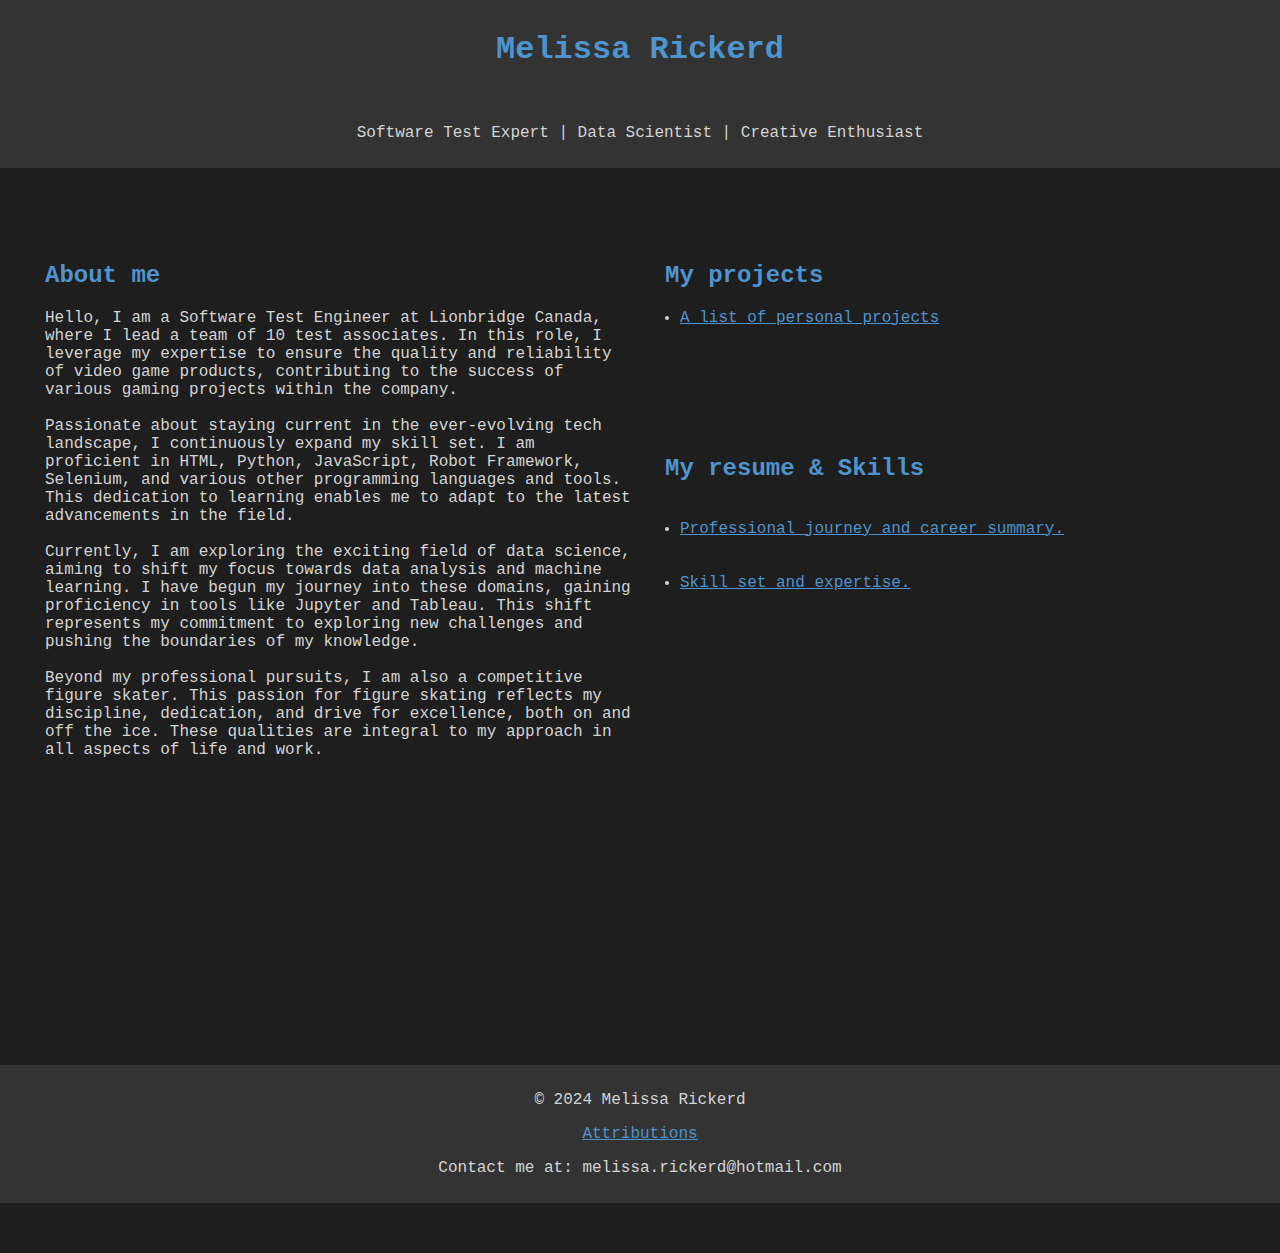
<file: index.html>
<!DOCTYPE html>
<html lang="en">
	<head>
		<meta charset="UTF-8">
		<meta name="viewport" content="width=device-width, initial-scale=1.0">
		<title>My Port-folio</title>
		<link rel="stylesheet" href="styles.css">	
	</head>
		
		
	<header>
			<h1><a href="index.html" class="home-button">Melissa Rickerd</h1></a>
			<br>
			<p>Software Test Expert | Data Scientist | Creative Enthusiast</p>
	</header>
<br>
<br>
<br>
				<body>
					<div class="container">
						<div class="left-side">
							<h2 style="color: #4e94ce;">About me</h2>
								
							<p class="paragraph1">Hello, I am a Software Test Engineer at Lionbridge Canada, where I lead a team of 10 test associates. In this role, I leverage my expertise to ensure the quality and reliability of video game products, contributing to the success of various gaming projects within the company.
								<br><br>
								Passionate about staying current in the ever-evolving tech landscape, I continuously expand my skill set. I am proficient in HTML, Python, JavaScript, Robot Framework, Selenium, and various other programming languages and tools. This dedication to learning enables me to adapt to the latest advancements in the field.
								<br><br>
								Currently, I am exploring the exciting field of data science, aiming to shift my focus towards data analysis and machine learning. I have begun my journey into these domains, gaining proficiency in tools like Jupyter and Tableau. This shift represents my commitment to exploring new challenges and pushing the boundaries of my knowledge.
								<br><br>
								Beyond my professional pursuits, I am also a competitive figure skater. This passion for figure skating reflects my discipline, dedication, and drive for excellence, both on and off the ice. These qualities are integral to my approach in all aspects of life and work.
								<br><br>								
							</p>
						</div>						
						
						<div class="right-side"><p>
							<h2>My projects</h2>
							
										<li style="margin-left: 40px;"><a href="myproject.html" class="StarWin-button">A list of personal projects</a></li>
<br>
<br>
<br>
<br>
<br>
<br>
							<h2>My resume & Skills</h2>
<br>
									<li style="margin-left: 40px;"><a href="resume.html" class="resume-button">Professional journey and career summary.</a></li>
<br>
<br>
									<li style="margin-left: 40px;"><a href="skills.html" class="skills-button">Skill set and expertise.</a></li>
								<!--Link & description of projects -->
								</p>
						</div>
					</div>
<br>
<br>
<br>
<br>
<br>
<br>				
<br>
<br>
<br>
<br>
<br>
<br>
<br>
<br>


		<footer>
        <p>© 2024 Melissa Rickerd</p>
        <!-- Attributions Button -->
        <a href="attributions.html" class="attributions-button">Attributions</a>
		<p>Contact me at: melissa.rickerd@hotmail.com</p>
    </footer>
	</body>
</html>
</file>
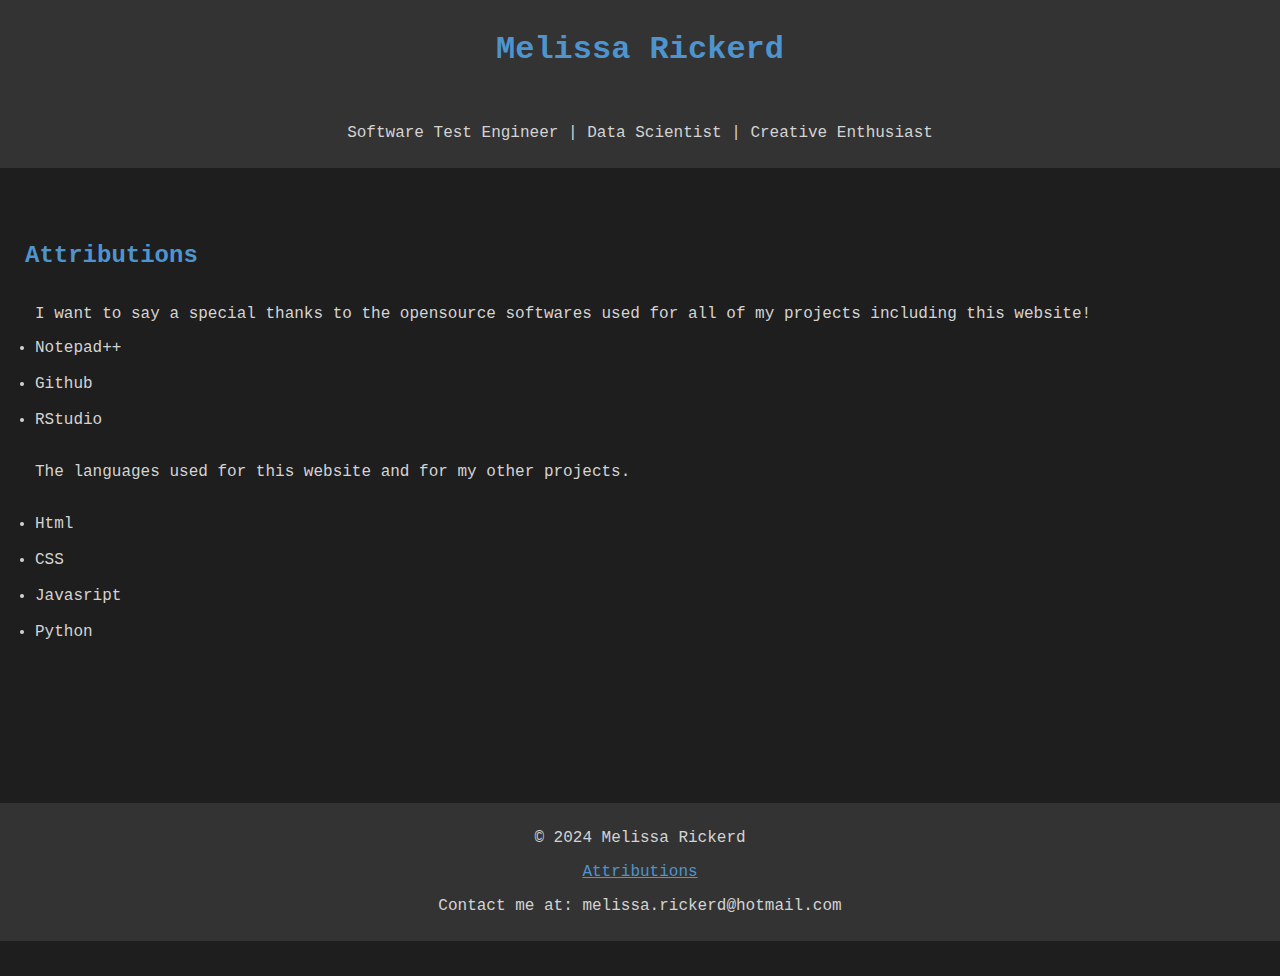
<file: attributions.html>
<!DOCTYPE html>
<html lang="en">
<head>
    <meta charset="UTF-8">
    <meta name="viewport" content="width=device-width, initial-scale=1.0">
    <title>Attributions</title>
	<link rel="stylesheet" href="styles.css">	
</head>
	<body>
		 <header>
			<h1><a href="index.html" class="home-button">Melissa Rickerd</h1></a>
			<br>
			<p>Software Test Engineer | Data Scientist | Creative Enthusiast</p>
		</header>
<br>
<br>
<br>
		<h2>Attributions</h2>
		<p class="paragraph2"> I want to say a special thanks to the opensource softwares used for all of my projects including this website!</p>
		
		<li class="paragraph2">Notepad++</li>
<br>
		<li class="paragraph2">Github</li>
<br>	
		<li class="paragraph2">RStudio</li>
		
<br>
		<p class="paragraph2">The languages used for this website and for my other projects.</p>
<br>
		<li class="paragraph2">Html</li>
<br>
		<li class="paragraph2">CSS</li>
<br>
		<li class="paragraph2">Javasript</li>
<br>
		<li class="paragraph2">Python</li>		
<br>

<br>
<br>		
<br>
<br>
<br>
<br>
<br>
<br>
			
		
		<footer>
        <p>© 2024 Melissa Rickerd</p>
        <!-- Attributions Button -->
        <a href="attributions.html" class="attributions-button">Attributions</a>
		<p>Contact me at: melissa.rickerd@hotmail.com</p>
    </footer>
	</body>
</html>
</file>
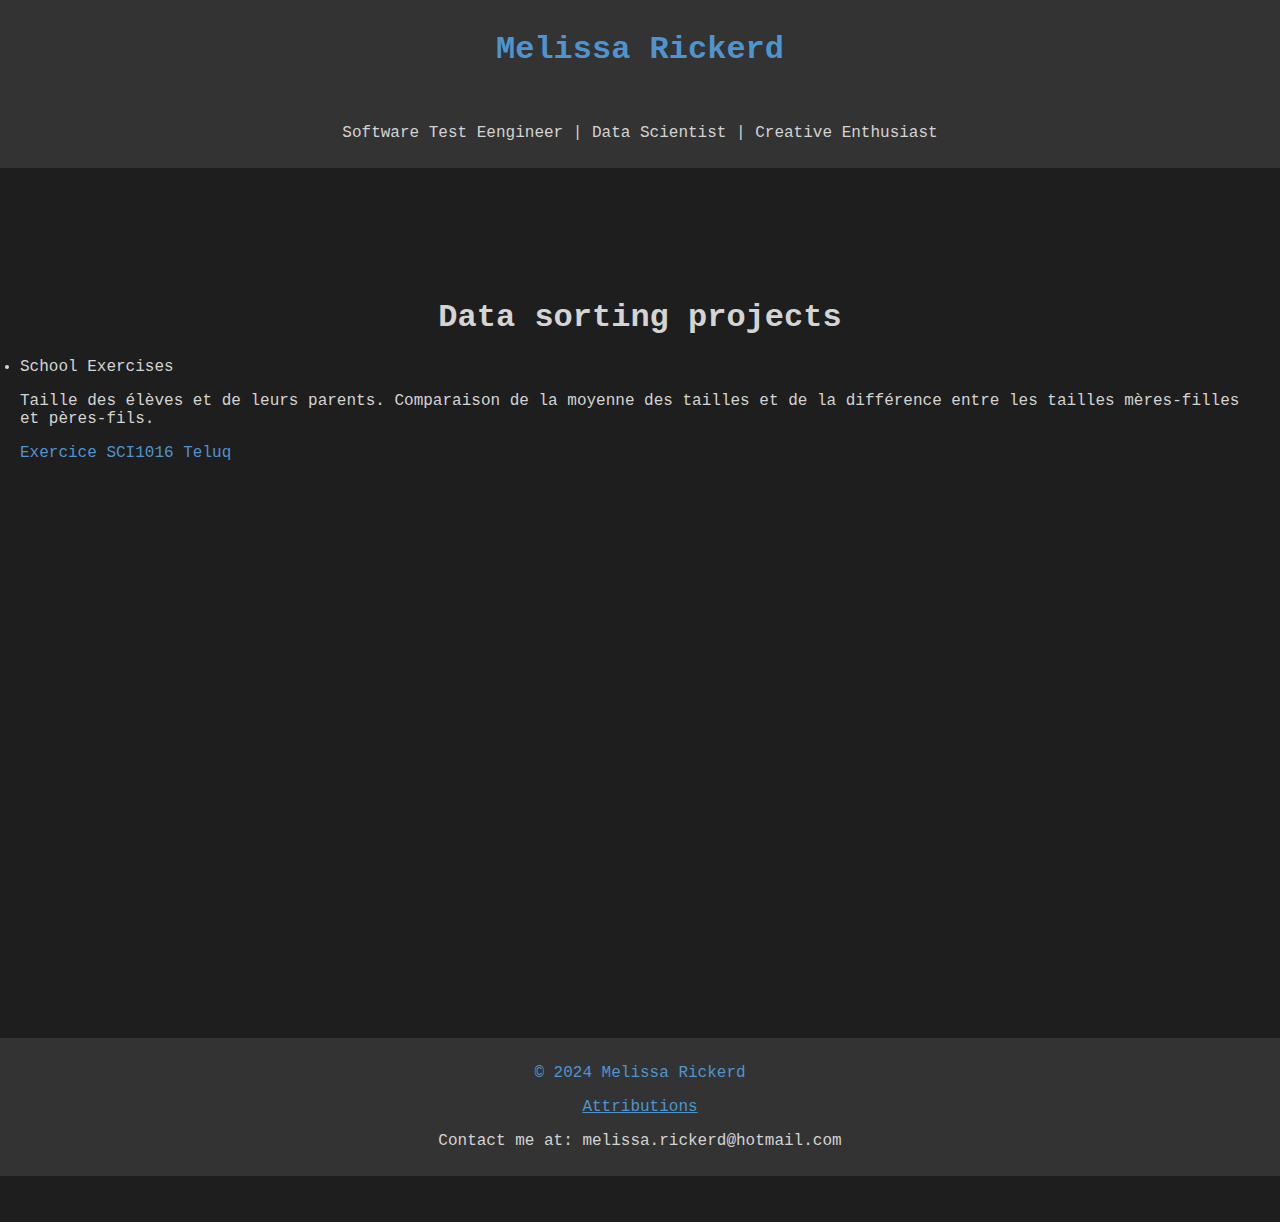
<file: DataSortingProject.html>
<!DOCTYPE html>
<html lang="en">
<head>
    <meta charset="UTF-8">
    <meta name="viewport" content="width=device-width, initial-scale=1.0">
    <title>My Pojects</title>
	<link rel="stylesheet" href="styles.css">	
</head>
	<body>
		 <header>
			<h1><a href="index.html" class="home-button">Melissa Rickerd</h1></a>
			<br>
			<p>Software Test Eengineer | Data Scientist | Creative Enthusiast</p>
		</header>
<br>
<br>
<br>
<br><main>
<br><h1 style="text-align: center;"> Data sorting projects</h1>

<p style="text-align: left;"><li>School Exercises</p></li>	
<p>Taille des élèves et de leurs parents. Comparaison de la moyenne des tailles et de la différence entre les tailles mères-filles et pères-fils.</p>
<p><a href="Markdown-Exercices.html" class="home-button">Exercice SCI1016 Teluq</h1></p>
<br>

<br>	
<br>
<br>
<br>
	
<br>	
<br>
<br>
<br>
	
<br>	
<br>
<br>
<br>
	
<br>	
<br>
<br>
<br>
<br>	
<br>
<br>
<br>
<br>	
<br>
<br>
<br>
	
<br>	
<br>
<br>
<br></main>
<br>	

		<footer>
        <p>© 2024 Melissa Rickerd</p>
        <!-- Attributions Button -->
        <a href="attributions.html" class="attributions-button">Attributions</a>
		<p>Contact me at: melissa.rickerd@hotmail.com</p>
    </footer>
	</body>
</html>
</file>
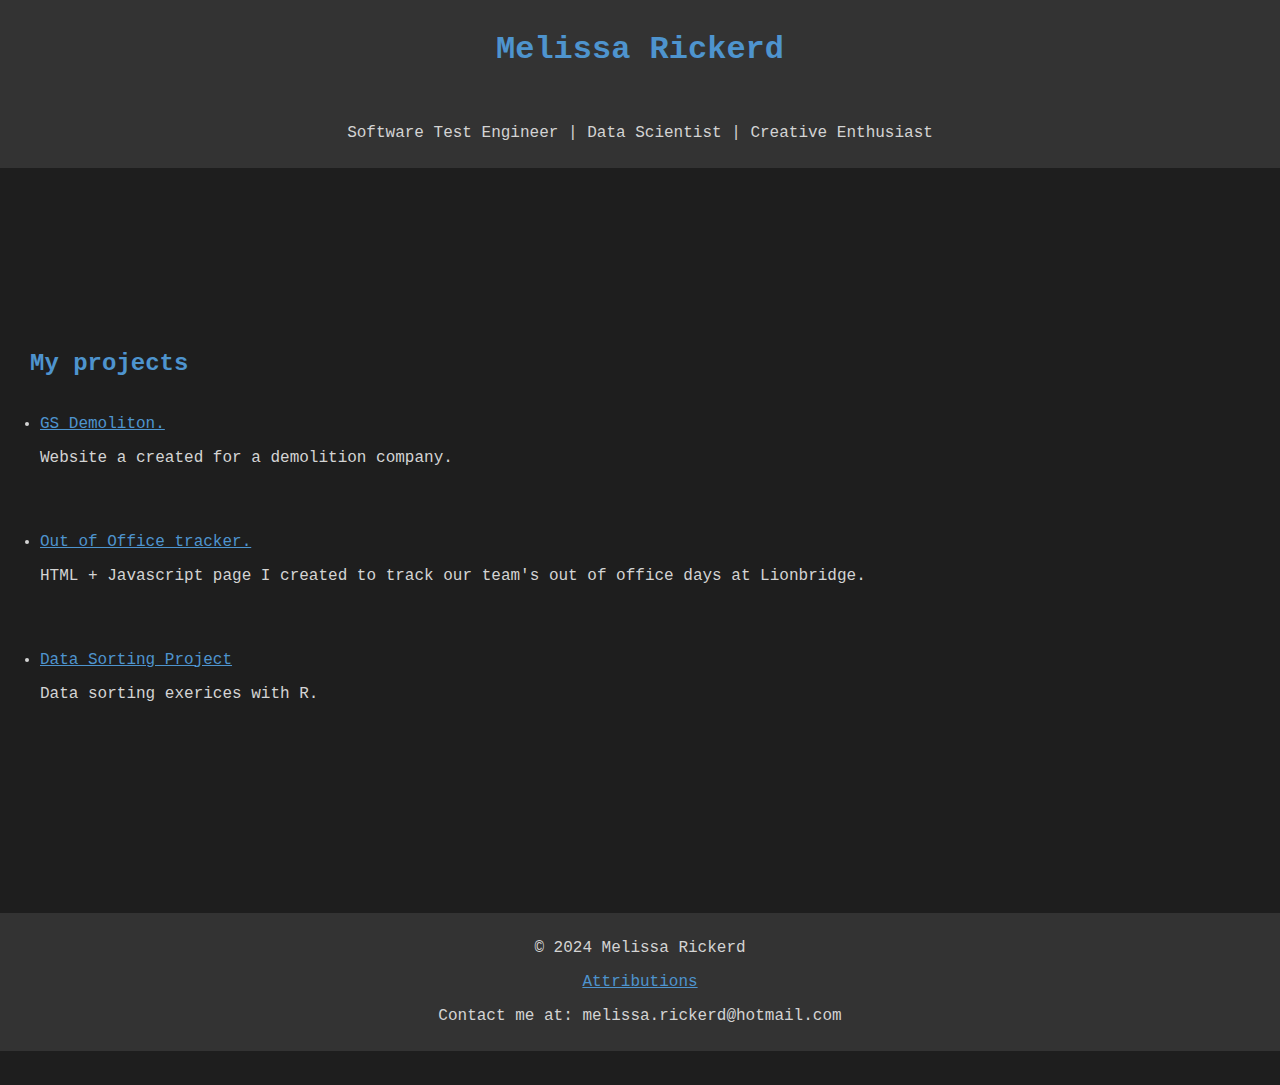
<file: myproject.html>
<!DOCTYPE html>
<html lang="en">
<head>
    <meta charset="UTF-8">
    <meta name="viewport" content="width=device-width, initial-scale=1.0">
    <title>My Pojects</title>
	<link rel="stylesheet" href="styles.css">	
</head>


	<body>
		 <header>
			<h1><a href="index.html" class="home-button">Melissa Rickerd</h1></a>
			<br>
			<p>Software Test Engineer | Data Scientist | Creative Enthusiast</p>
		</header>

<br>
<br>
<br>
<br>
<br>
<br>
<br>
<br>
<br>		
		<h2 style="margin-left: 30px" >My projects</h2>
		<br>
		<li style="margin-left: 40px;"><a href="https://gsdemolition.com" class="StarWin-button">GS Demoliton.</a></li>
		<p style="margin-left: 40px;">Website a created for a demolition company.<p>
		<br>
		<li style="margin-left: 40px;"><a href="https://mrickerd24.github.io/FlexCalendar/calendar.html" class="StarWin-button">Out of Office tracker.</a></li>
		<p style="margin-left: 40px;">HTML + Javascript page I created to track our team's out of office days at Lionbridge.<p>
		<br>
		<li style="margin-left: 40px;"><a href="DataSortingProject.html" class="StarWin-button">Data Sorting Project</a></li>
		<p style="margin-left: 40px;">Data sorting exerices with R.<p>

<br>
<br>
<br>
<br>
<br>
<br>
<br>
<br>


		<br>
		    <footer>
        <p>© 2024 Melissa Rickerd</p>
        <!-- Attributions Button -->
        <a href="attributions.html" class="attributions-button">Attributions</a>
		<p>Contact me at: melissa.rickerd@hotmail.com</p>
    </footer>
	</body>
</html>
</file>
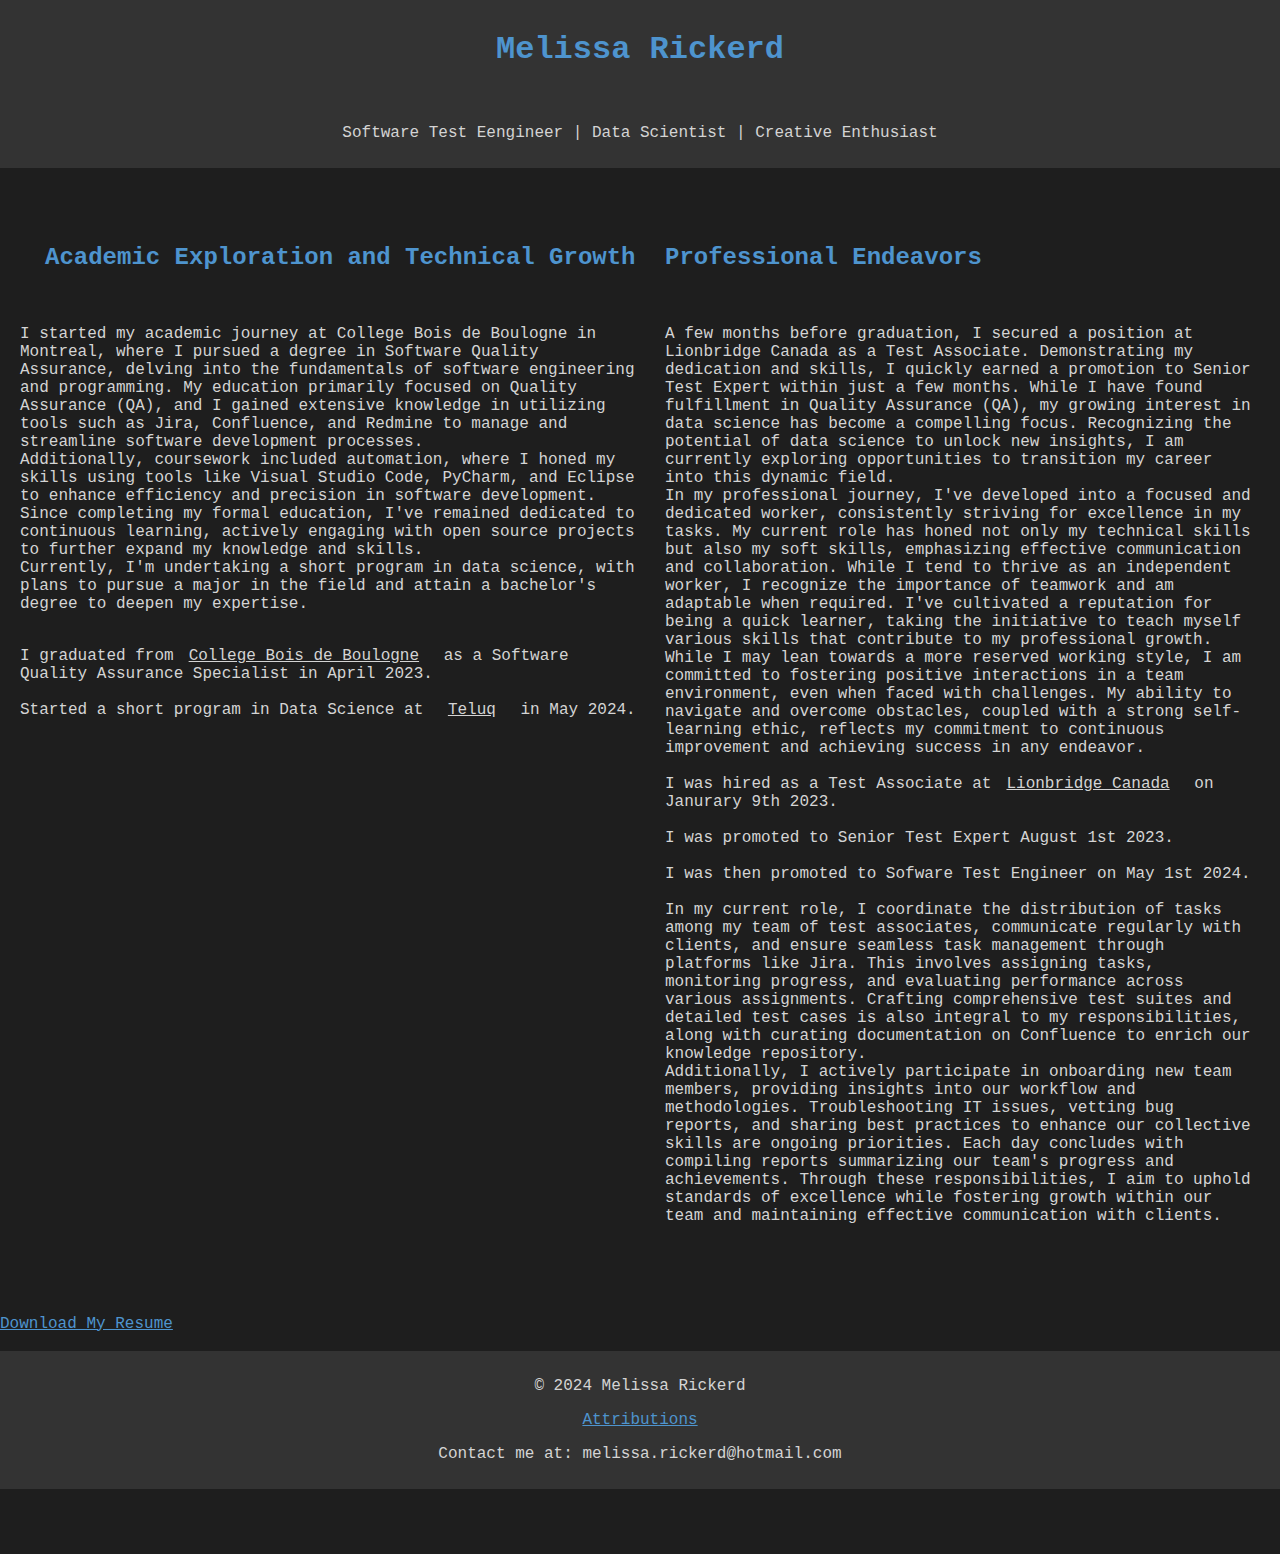
<file: resume.html>
<!DOCTYPE html>
<html lang="en">
<head>
    <meta charset="UTF-8">
    <meta name="viewport" content="width=device-width, initial-scale=1.0">
    <title>Resume & Career Journey</title>
	<link rel="stylesheet" href="styles.css">	
</head>
	<body>
		 <header>
			<h1><a href="index.html" class="home-button">Melissa Rickerd</h1></a>
			<br>
			<p>Software Test Eengineer | Data Scientist | Creative Enthusiast</p>
		</header>
<br>
<br>
					<div class="container">
						<div class="left-side">
							<h2>Academic Exploration and Technical Growth</h2>
<br>
							<p class="paragrah1">
							I started my academic journey at College Bois de Boulogne in Montreal, where I pursued a degree in 
							Software Quality Assurance, delving into the fundamentals of software engineering and programming. 
							My education primarily focused on Quality Assurance (QA), and I gained extensive knowledge in utilizing 
							tools such as Jira, Confluence, and Redmine to manage and streamline software development processes. 
							<br>Additionally, coursework included automation, where I honed my skills using tools like Visual Studio Code, 
							PyCharm, and Eclipse to enhance efficiency and precision in software development. Since completing my formal 
							education, I've remained dedicated to continuous learning, actively engaging with open source projects to 
							further expand my knowledge and skills. 
							<br>Currently, I'm undertaking a short program in data science, with plans to pursue a major in the field 
							and attain a bachelor's degree to deepen my expertise.
							<br></p>
							<br>
							I graduated from<a href="https://www.bdeb.qc.ca/" class="college-button">College Bois de Boulogne</a> as a Software Quality Assurance Specialist in April 2023.
<br>
<br>
							Started a short program in Data Science at <a href="https://teluq.ca/" class="college-button"> Teluq</a> in May 2024.
							
							
						</div>
							<div class="right-side">
								<h2>Professional Endeavors</h2>
<br>
								<p class="paragraph1">
								A few months before graduation, I secured a position at Lionbridge Canada as a Test Associate. 
								Demonstrating my dedication and skills, I quickly earned a promotion to Senior Test Expert 
								within just a few months. While I have found fulfillment in Quality Assurance (QA), my growing 
								interest in data science has become a compelling focus. Recognizing the potential of data science 
								to unlock new insights, I am currently exploring opportunities to transition my career into this 
								dynamic field.
								<br>
								In my professional journey, I've developed into a focused and dedicated worker, consistently striving 
								for excellence in my tasks. My current role has honed not only my technical skills but also my soft skills, 
								emphasizing effective communication and collaboration. While I tend to thrive as an independent worker, 
								I recognize the importance of teamwork and am adaptable when required. I've cultivated a reputation for being a 
								quick learner, taking the initiative to teach myself various skills that contribute to my professional growth. 
								While I may lean towards a more reserved working style, I am committed to fostering positive interactions in a team 
								environment, even when faced with challenges. My ability to navigate and overcome obstacles, coupled with a strong 
								self-learning ethic, reflects my commitment to continuous improvement and achieving success in any endeavor.
<br>
<br>
								I was hired as a Test Associate at<a href="https://www.lionbridge.com/" class="college-button">Lionbridge Canada</a> on Janurary 9th 2023.
<br>
<br>
								I was promoted to Senior Test Expert August 1st 2023.
<br>
<br>							I was then promoted to Sofware Test Engineer on May 1st 2024.
<br>	
<br>						
								In my current role, I coordinate the distribution of tasks among my team of test associates, communicate regularly with clients, and ensure 
								seamless task management through platforms like Jira. This involves assigning tasks, monitoring progress, and evaluating performance across 
								various assignments. Crafting comprehensive test suites and detailed test cases is also integral to my responsibilities, along with curating 
								documentation on Confluence to enrich our knowledge repository.
<br>	
								Additionally, I actively participate in onboarding new team members, providing insights into our workflow and methodologies. Troubleshooting 
								IT issues, vetting bug reports, and sharing best practices to enhance our collective skills are ongoing priorities.
								Each day concludes with compiling reports summarizing our team's progress and achievements. Through these responsibilities, I aim to uphold 
								standards of excellence while fostering growth within our team and maintaining effective communication with clients.

<br>						</p>
								</p>
						</div>
					</div>
						
<br>
<br>
<br>	
		
<li><a href="https://raw.githubusercontent.com/mrickerd24/myportfolio/master/CV_MelissaRickerd.pdf" class="resume-button" download="CV_MelissaRickerd.pdf">Download My Resume</a></li>		
	<br>	
		
		<footer>
        <p>© 2024 Melissa Rickerd</p>
        <!-- Attributions Button -->
        <a href="attributions.html" class="attributions-button">Attributions</a>
		<p>Contact me at: melissa.rickerd@hotmail.com</p>
    </footer>
	</body>
</html>
</file>
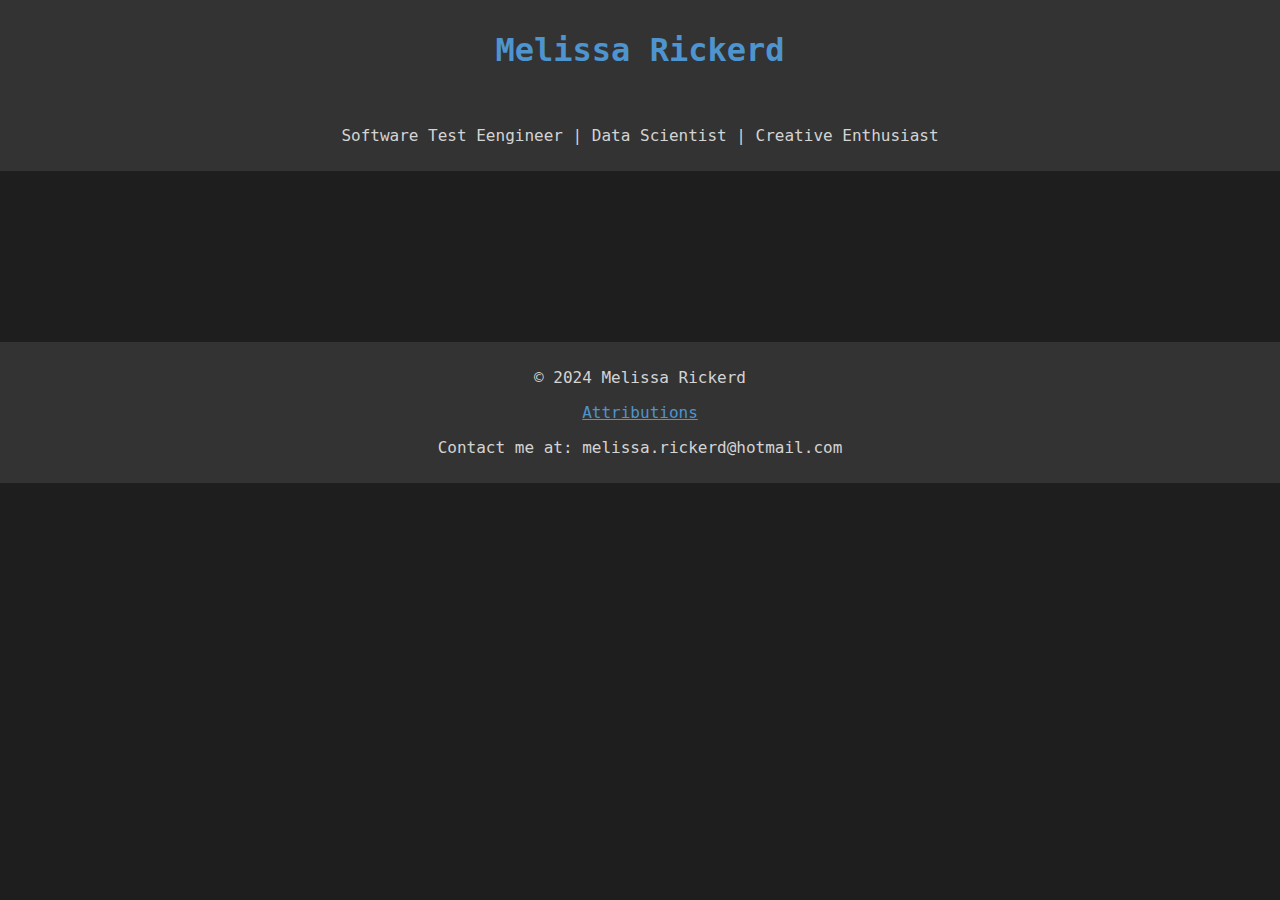
<file: SchoolProject.html>
<!DOCTYPE html>
<html lang="en">
<head>
    <meta charset="UTF-8">
    <meta name="viewport" content="width=device-width, initial-scale=1.0">
    <title>My Pojects</title>
	<link rel="stylesheet" href="styles.css">	
</head>
	<body>
		 <header>
			<h1><a href="index.html" class="home-button">Melissa Rickerd</h1></a>
			<br>
			<p>Software Test Eengineer | Data Scientist | Creative Enthusiast</p>
		</header>
<br>
<br>
<br>
<br>
<br>
<br>	
<br>
<br>
<br>
		
		
		
		
		
		<footer>
        <p>© 2024 Melissa Rickerd</p>
        <!-- Attributions Button -->
        <a href="attributions.html" class="attributions-button">Attributions</a>
		<p>Contact me at: melissa.rickerd@hotmail.com</p>
    </footer>
	</body>
</html>
</file>
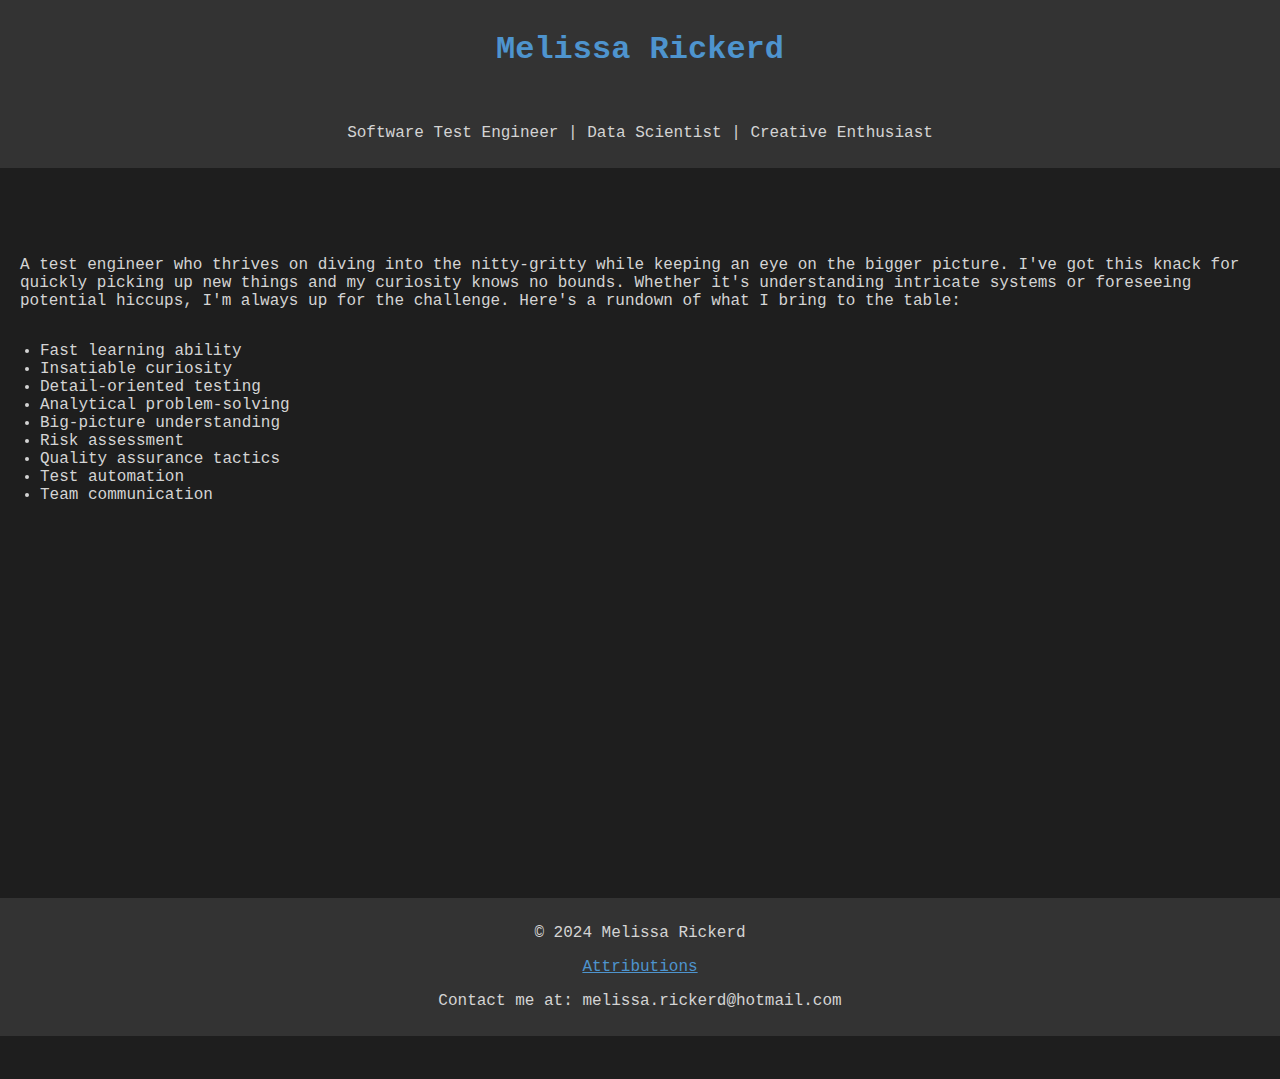
<file: skills.html>
<!DOCTYPE html>
<html lang="en">
<head>
    <meta charset="UTF-8">
    <meta name="viewport" content="width=device-width, initial-scale=1.0">
    <title>Skill set and expertise</title>
	<link rel="stylesheet" href="styles.css">	
</head>
	<body>
		 <header>
			<h1><a href="index.html" class="home-button">Melissa Rickerd</h1></a>
			<br>
			<p>Software Test Engineer | Data Scientist | Creative Enthusiast</p>
		</header>
<br>
<br>
<br>
<br>
		<p class= "description"> A test engineer who thrives on diving into the nitty-gritty while keeping an eye 
		on the bigger picture. I've got this knack for quickly picking up new things and my curiosity knows no bounds. 
		Whether it's understanding intricate systems or foreseeing potential hiccups, I'm always up for the challenge. 
		Here's a rundown of what I bring to the table:</p>
			<ul>
				<li>Fast learning ability</li>
				<li>Insatiable curiosity</li>
				<li>Detail-oriented testing</li>
				<li>Analytical problem-solving</li>
				<li>Big-picture understanding</li>
				<li>Risk assessment</li>
				<li>Quality assurance tactics</li>
				<li>Test automation</li>
				<li>Team communication</li>
			</ul>
			
<br>
<br>		
<br>
<br>
<br>		
<br>
<br>		
<br>
<br>
<br>		
<br>
<br>		
<br>
<br>
<br>		
<br>
<br>
<br>		
<br>
<br>
<br>		
				
		
		
		
		<footer>
        <p>© 2024 Melissa Rickerd</p>
        <!-- Attributions Button -->
        <a href="attributions.html" class="attributions-button">Attributions</a>
		<p>Contact me at: melissa.rickerd@hotmail.com</p>
    </footer>
	</body>
</html>
</file>
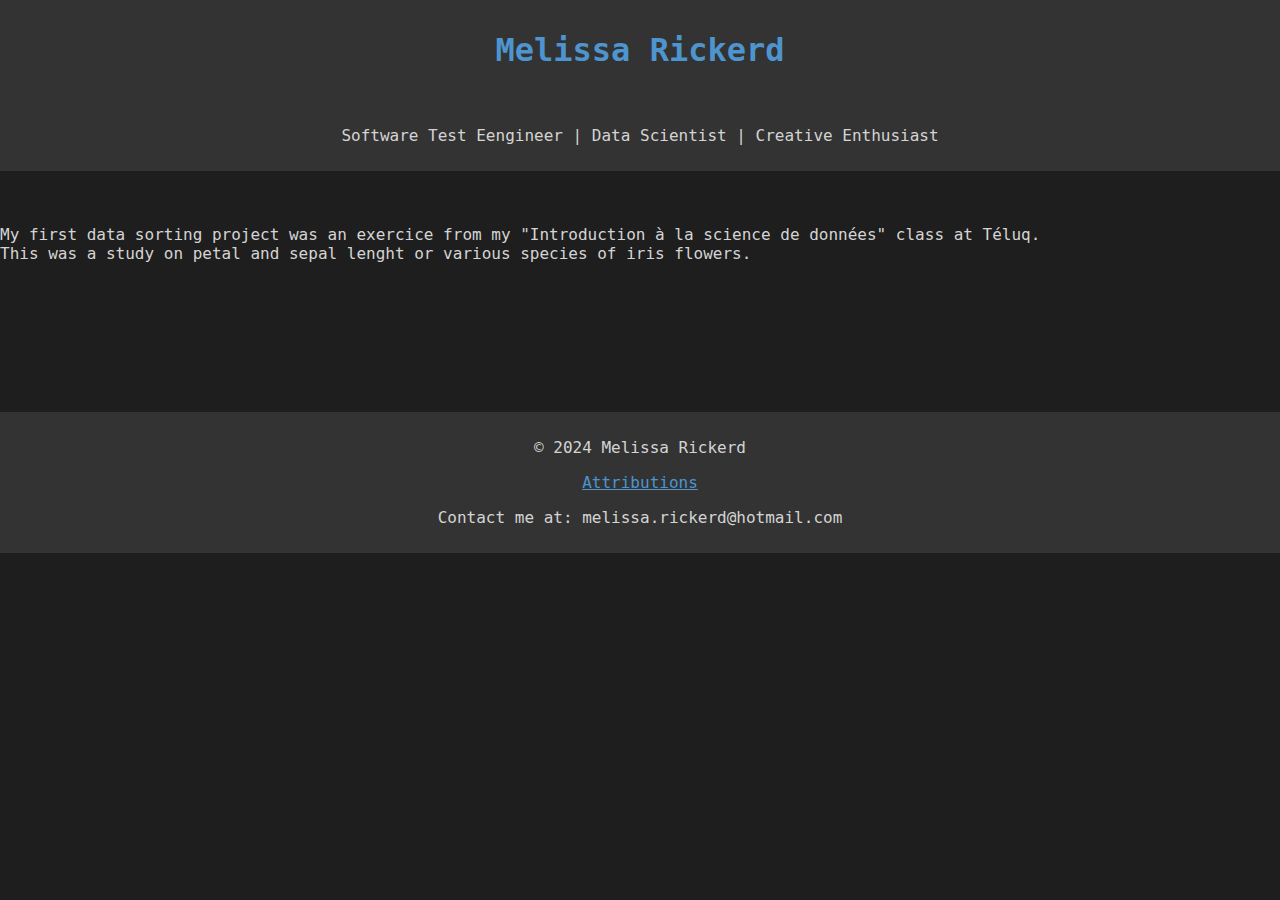
<file: template.html>
<!DOCTYPE html>
<html lang="en">
<head>
    <meta charset="UTF-8">
    <meta name="viewport" content="width=device-width, initial-scale=1.0">
    <title>My Pojects</title>
	<link rel="stylesheet" href="styles.css">	
</head>
	<body>
		 <header>
			<h1><a href="index.html" class="home-button">Melissa Rickerd</h1></a>
			<br>
			<p>Software Test Eengineer | Data Scientist | Creative Enthusiast</p>
		</header>
<br>
<br>
				<p>My first data sorting project was an exercice from my "Introduction à la science de données" class at Téluq.
<br>			This was a study on petal and sepal lenght or various species of iris flowers. 
</p>
<br>
<br>
<br>
<br>	
<br>
<br>
<br>
		
		
		
		
		
		<footer>
        <p>© 2024 Melissa Rickerd</p>
        <!-- Attributions Button -->
        <a href="attributions.html" class="attributions-button">Attributions</a>
		<p>Contact me at: melissa.rickerd@hotmail.com</p>
    </footer>
	</body>
</html>
</file>
<file: styles.css>
/* Set background color and text color for the entire page */
body {
  min-height: 100vh; /* Ensure body takes at least the full height of the viewport */
  margin: 0; /* Remove default margin */
  background-color: #1e1e1e;
  color: #d4d4d4;
  font-family: 'Inconsolata', monospace;
  display: flex;
  flex-direction: column; /* Align children in a column */
}
/* Header styles */
header {
  background-color: #333;
  color: #d4d4d4;
  padding: 10px;
  font-family: 'Inconsolata', monospace;
  text-align: center; /* Center text within the header */
}

h2 {
	color: #4e94ce;
	margin-left: 25px;
}

/* Navigation styles */
nav {
  background-color: #1e1e1e;
  color: #d4d4d4;
  font-family: 'Inconsolata', monospace;
}

/* Container styles */
        .container {
            display: flex;
            justify-content: space-between;
            margin: 20px;
        }

.left-side,
.right-side {
  width: 50%; /* Each side takes up 45% of the container */
}

.paragraph1 {
	margin-left: 25px;
}

.paragraph2 {
	margin-left: 35px;
}

@media only screen and (max-width: 600px) {
  .container {
    flex-direction: column; /* Stack containers on top of each other */
  }

  .left-side,
  .right-side {
    width: 100%; /* Each side takes up 100% of the container on smaller screens */
  }

.paragraph1 {
	margin-left: 6px;
}

}

/* Main content styles */
main {
  padding: 20px;
  font-family: 'Inconsolata', monospace;
}

/* Code block styles */
code {
  background-color: #2b2b2b;
  color: #d4d4d4;
  padding: 2px 4px;
  font-family: 'Inconsolata', monospace;
}

/* Links styles */
a {
  color: #4e94ce;
  font-family: 'Inconsolata', monospace;
}

/* Footer styles */
footer {
  background-color: #333;
  color: #d4d4d4;
  padding: 10px;
  font-family: 'Inconsolata', monospace;
  text-align: center; /* Center text within the footer */
}
/* Example: Styling a button */
.StarWin-button:hover {
  color: #34b526;
  padding: 10px 15px;
  border: none;
  cursor: pointer;
  border-radius: 3px;
  font-family: 'Inconsolata', monospace;
  margin-top: auto; /* Push the footer to the bottom */
}


button {
  background-color: #4e94ce;
  color: #4e94ce;
  padding: 10px 15px;
  border: none;
  cursor: pointer;
  border-radius: 3px;
  font-family: 'Inconsolata', monospace;
  margin-top: auto; /* Push the footer to the bottom */
}


.home-button {
            text-decoration: none; /* Remove underline */
            color: d4d4d4; /* Set default color */
        }

/* Change color on hover */
.home-button:hover {
            color: #ae34eb; /* Set hover color */
        }

.resume-button:hover {
  color: #b52683;
  padding: 10px 15px;
  border: none;
  cursor: pointer;
  border-radius: 3px;
  font-family: 'Inconsolata', monospace;
  margin-top: auto; /* Push the footer to the bottom */
}

.skills-button:hover {
  color: #239e3b;
  padding: 10px 15px;
  border: none;
  cursor: pointer;
  border-radius: 3px;
  font-family: 'Inconsolata', monospace;
  margin-top: auto; /* Push the footer to the bottom */
}	

.attributions-button:hover {
  color: #f2251b;
  padding: 10px 15px;
  border: none;
  cursor: pointer;
  border-radius: 3px;
  font-family: 'Inconsolata', monospace;
  margin-top: auto; /* Push the footer to the bottom */
}	

.college-button {
  color: #d4d4d4;
  padding: 10px 15px;
  border: none;
  cursor: pointer;
  border-radius: 3px;
  font-family: 'Inconsolata', monospace;
  margin-top: auto; /* Push the footer to the bottom */
}


.college-button:hover {
  color: #ebbd34;
  padding: 10px 15px;
  border: none;
  cursor: pointer;
  border-radius: 3px;
  font-family: 'Inconsolata', monospace;
  margin-top: auto; /* Push the footer to the bottom */
}		

/* Example: Styling an input field */
input {
  padding: 8px;
  border: 1px solid #333;
  border-radius: 3px;
  font-family: 'Inconsolata', monospace;
}

	/* 	<!--<p class="python">Blue Font </p>
	<p class="robot">Turquoise Font</p>--> */
	
.description {
  padding-left: 20px; /* Match the text-indent value for subsequent lines */
}
</file>
